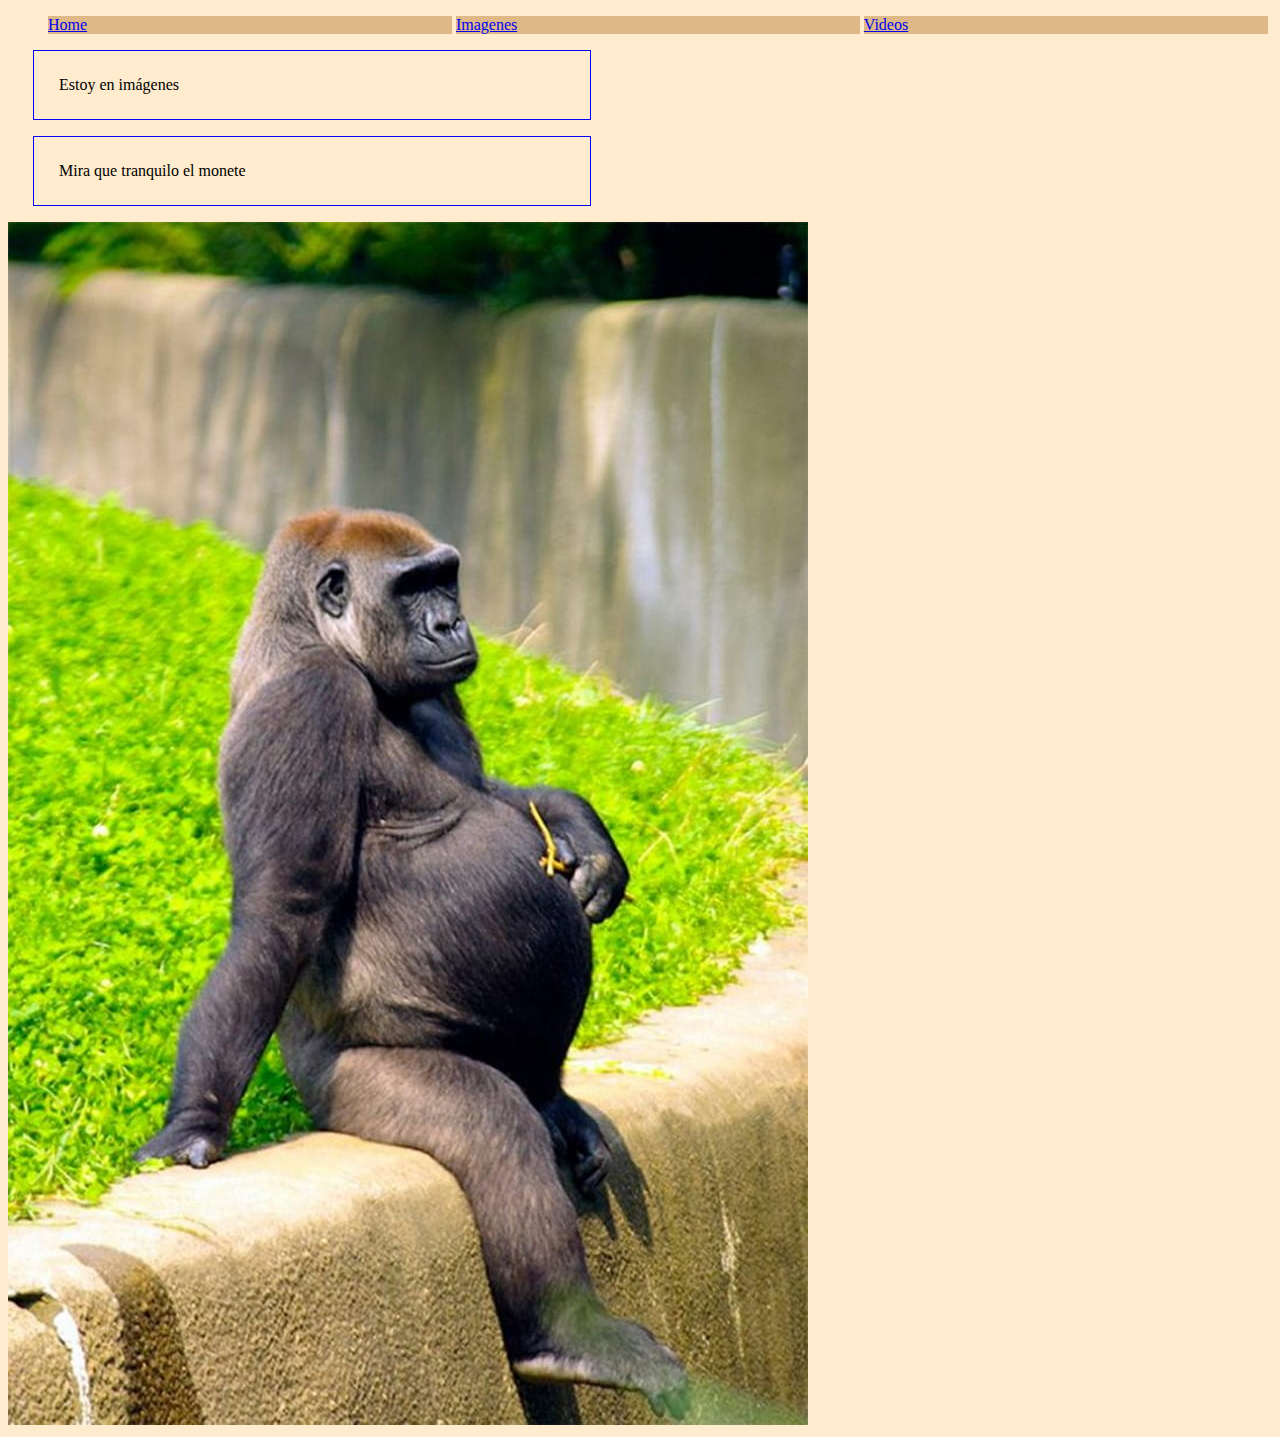
<file: img.html>
<!DOCTYPE html>
<html lang="en">
<head>
    <meta charset="UTF-8">
    <meta http-equiv="X-UA-Compatible" content="IE=edge">
    <meta name="viewport" content="width=device-width, initial-scale=1.0">
    <title>Img</title>
    <link rel="stylesheet" type="text/css" href="estilos.css">
</head>
<body>
    <ul>
        <li> <a href="index.html">Home</a></li>
        <li> <a href="img.html">Imagenes</a></li></li>
        <li> <a href="vid.html">Videos</a></li>
    </ul>
    <p>Estoy en imágenes</p>
    <p>Mira que tranquilo el monete</p>
    <img src="mono.jpg" alt="monete">
</body>
</html>
</file>
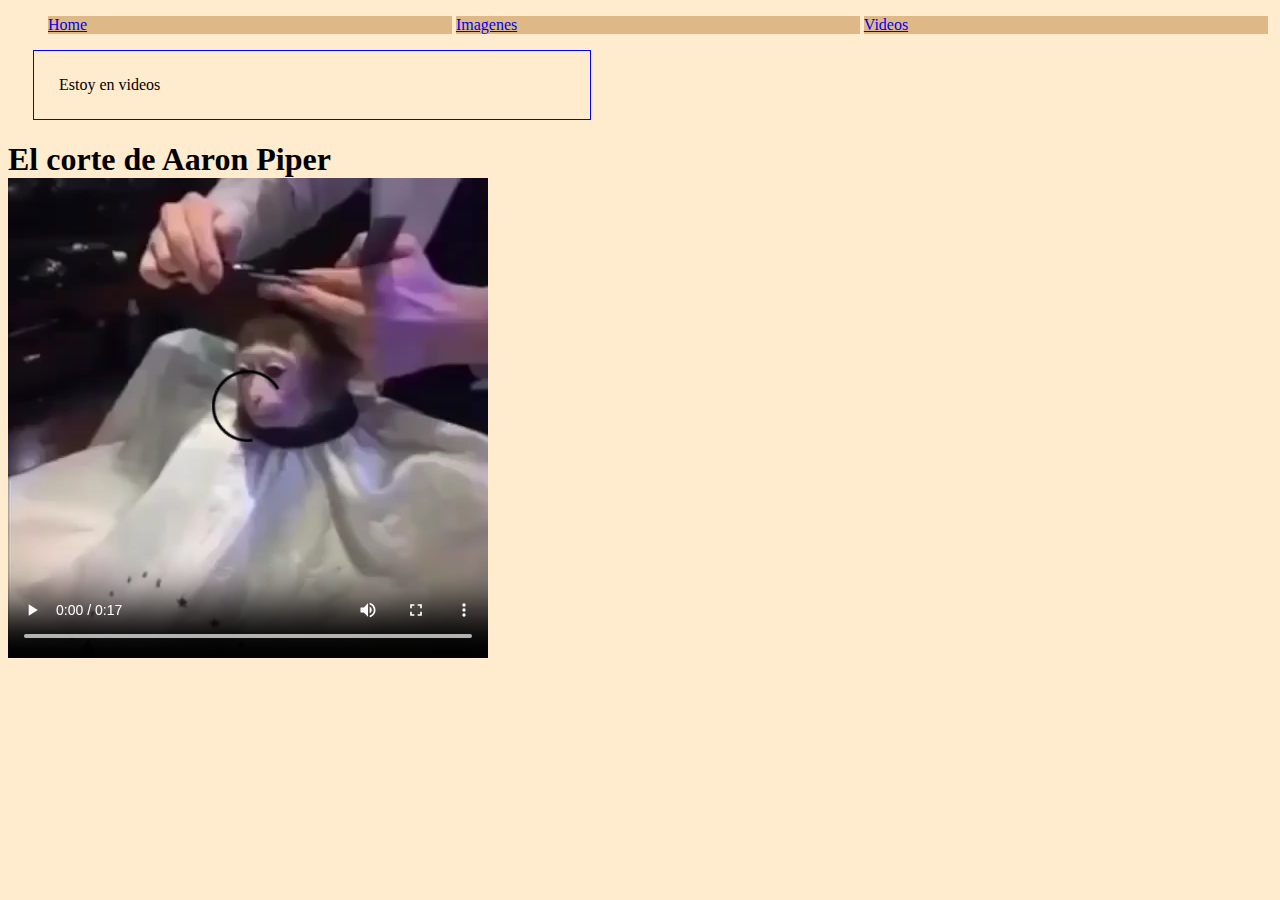
<file: vid.html>
<!DOCTYPE html>
<html lang="en">
<head>
    <meta charset="UTF-8">
    <meta http-equiv="X-UA-Compatible" content="IE=edge">
    <meta name="viewport" content="width=device-width, initial-scale=1.0">
    <title>Videos</title>
    <link rel="stylesheet" type="text/css" href="estilos.css">
</head>
<body>
    <ul>
        <li> <a href="index.html">Home</a></li>
        <li> <a href="img.html">Imagenes</a></li></li>
        <li> <a href="vid.html">Videos</a></li>
    </ul>
    <p>Estoy en videos</p>
    <h1>El corte de Aaron Piper <br> <video src="corte.mp4" autoplay loop controls></video></h1>
    
</body>
</html>
</file>
<file: estilos.css>
body{
    background-color: blanchedalmond;
}
p{
    border: 1px solid blue; 
    width: 40%; 
    margin-left: 25px; 
    padding: 25px;
}
img{
    box-align: center;
}
#para1{
    width: 48%;
    float: right
}

#para2{
    width: 48%;
    float: left
}
#para3{
    border: 1px solid blue; 
    display: inline;
    width: 48%;
}
#para4{
    border: 1px solid blue; 
    width: 48%;
    float: left
}
div#midiv1{
    border: 5px solid black;
    width: 200px;
    height: 100px;
    margin: 50px;
    padding: 30px;
    float: left;
    clear: right;
}

div#midiv2{
    border: 5px solid greenyellow;
    width: 200px;
    height: 100px;
    margin: 50px;
    padding: 40px;
    float: right;
    clear: right;
}

li{
    display: inline-block;
    background-color:burlywood;
    color: blueviolet;
    width: 33%;
}

h2{
    visibility: hidden; 
    display: none; 
}
span{
    font-size: 2em;
}
p#p9{
    font-size: 30px;
}
</file>
